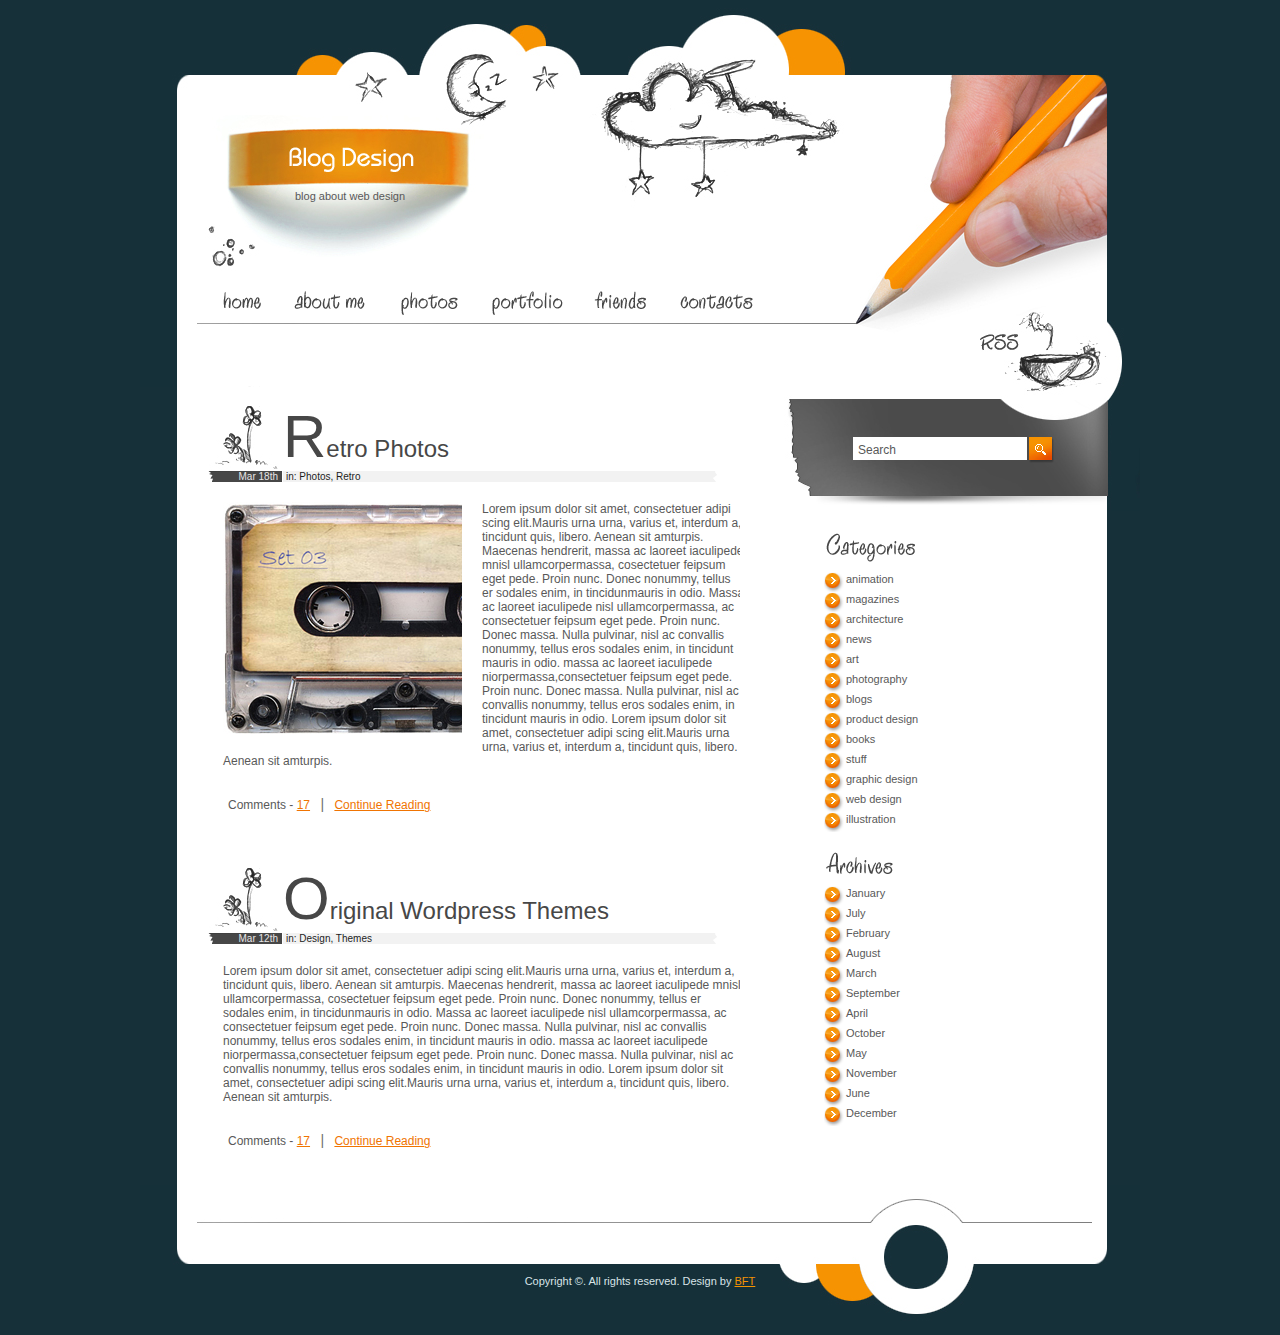
<file: index.html>
<!DOCTYPE HTML PUBLIC "-//W3C//DTD HTML 4.01 Transitional//EN"
"http://www.w3.org/TR/html4/loose.dtd">
<html>
<head>
<title>Blog Design</title>
<meta http-equiv="Content-Type" content="text/html; charset=iso-8859-1">
<link rel="stylesheet" type="text/css" href="style.css" />
</head>

<body>
	<div id="header">
		<span class="logo">blog about web design</span>																																																											<div class="inner_copy"><a href="http://www.greatdirectories.org/">web directories</a><a href="http://www.bestfreetemplates.info/">free CSS templates</a></div>
		<ul id="menu">
			<li><a href="index.html"><img src="images/but1.gif" alt="" width="64" height="42" /></a></li>
			<li><a href="index2.html"><img src="images/but2.gif" alt="" width="108" height="42" /></a></li>
			<li><a href="index2.html"><img src="images/but3.gif" alt="" width="93" height="42" /></a></li>
			<li><a href="index2.html"><img src="images/but4.gif" alt="" width="101" height="42" /></a></li>
			<li><a href="index2.html"><img src="images/but5.gif" alt="" width="86" height="42" /></a></li>
			<li><a href="index2.html"><img src="images/but6.gif" alt="" width="102" height="42" /></a></li>
		</ul>
		<img src="images/spacer.gif" alt="setalpm" width="120" height="120" border="0" usemap="#Map" class="rss" />
        <map name="Map">
          <area shape="circle" coords="60,60,63" href="#">
      </map>
	</div>
	<div id="content">
		<div id="posts">
			<div class="post">
				<h2>Retro Photos</h2>
				<div><span class="date">Mar 18th</span><span class="categories">in: Photos, Retro</span></div>
				<div class="description">
					<p><img src="images/pic1.jpg" alt="" width="239" height="232" />
					Lorem ipsum dolor sit amet, consectetuer adipi scing elit.Mauris urna urna, varius et, interdum a, tincidunt quis, libero. Aenean sit amturpis. Maecenas hendrerit, massa ac laoreet iaculipede mnisl ullamcorpermassa, cosectetuer feipsum eget pede. Proin nunc. Donec nonummy, tellus er sodales enim, in tincidunmauris in odio. Massa ac laoreet iaculipede nisl ullamcorpermassa, ac consectetuer feipsum eget pede.  Proin nunc. Donec massa. Nulla pulvinar, nisl ac convallis nonummy, tellus eros sodales enim, in tincidunt mauris in odio.  massa ac laoreet iaculipede niorpermassa,consectetuer feipsum eget pede. Proin nunc. Donec massa. Nulla pulvinar, nisl ac convallis nonummy, tellus eros sodales enim, in tincidunt mauris in odio. Lorem ipsum dolor sit amet, consectetuer adipi scing elit.Mauris urna urna, varius et, interdum a, tincidunt quis, libero. Aenean sit amturpis. </p>
				</div>
				<p class="comments">Comments - <a href="#">17</a>   <span>|</span>   <a href="index2.html">Continue Reading</a></p>
			</div>
			<div class="post">
				<h2>Original Wordpress Themes</h2>
				<div><span class="date">Mar 12th</span><span class="categories">in: Design, Themes</span></div>
				<div class="description">
					<p>Lorem ipsum dolor sit amet, consectetuer adipi scing elit.Mauris urna urna, varius et, interdum a, tincidunt quis, libero. Aenean sit amturpis. Maecenas hendrerit, massa ac laoreet iaculipede mnisl ullamcorpermassa, cosectetuer feipsum eget pede. Proin nunc. Donec nonummy, tellus er sodales enim, in tincidunmauris in odio. Massa ac laoreet iaculipede nisl ullamcorpermassa, ac consectetuer feipsum eget pede.  Proin nunc. Donec massa. Nulla pulvinar, nisl ac convallis nonummy, tellus eros sodales enim, in tincidunt mauris in odio.  massa ac laoreet iaculipede niorpermassa,consectetuer feipsum eget pede. Proin nunc. Donec massa. Nulla pulvinar, nisl ac convallis nonummy, tellus eros sodales enim, in tincidunt mauris in odio. Lorem ipsum dolor sit amet, consectetuer adipi scing elit.Mauris urna urna, varius et, interdum a, tincidunt quis, libero. Aenean sit amturpis. </p>
				</div>
				<p class="comments">Comments - <a href="#">17</a>   <span>|</span>   <a href="index2.html">Continue Reading</a></p>
			</div>
		</div>
		<div id="sidebar">
		    <div id="search">
				<input type="text" value="Search"> <a href="#"><img src="images/go.gif" alt="" width="26" height="26" /></a>																																																																																																																																																																																																																																																						<div class="inner_copy"><a href="http://www.bestfreetemplates.org/">free templates</a><a href="http://www.bannermoz.com/">banner templates</a></div>
			</div>
			<div class="list">
				<img src="images/title1.gif" alt="" width="186" height="36" />
				<ul>
					<li><a href="#">animation</a></li>
					<li><a href="#">magazines</a></li>
					<li><a href="#">architecture</a></li>
					<li><a href="#">news</a></li>
					<li><a href="#">art</a></li>
					<li><a href="#">photography</a></li>
					<li><a href="#">blogs</a></li>
					<li><a href="#">product design</a></li>
					<li><a href="#">books</a></li>
					<li><a href="#">stuff</a></li>
					<li><a href="#">graphic design</a></li>
					<li><a href="#">web design</a></li>
					<li><a href="#">illustration</a></li>
				</ul>
				<img src="images/title2.gif" alt="" width="180" height="34" />
				<ul>
					<li><a href="#">January</a></li>
					<li><a href="#">July</a></li>
					<li><a href="#">February</a></li>
					<li><a href="#">August</a></li>
					<li><a href="#">March</a></li>
					<li><a href="#">September</a></li>
					<li><a href="#">April</a></li>
					<li><a href="#">October</a></li>
					<li><a href="#">May</a></li>
					<li><a href="#">November</a></li>
					<li><a href="#">June</a></li>
					<li><a href="#">December</a></li>
				</ul>
			</div>
		</div>
	</div>
	<div id="footer">
		<p>Copyright &copy;. All rights reserved. Design by <a href="http://www.bestfreetemplates.info" target="_blank" title="Best Free Templates">BFT</a></p>																																																																		<div class="inner_copy"><a href="http://www.beautifullife.info/">beautiful</a><a href="http://www.grungemagazine.com/">grunge</a></div>
	</div>
</body>
</html>
</file>
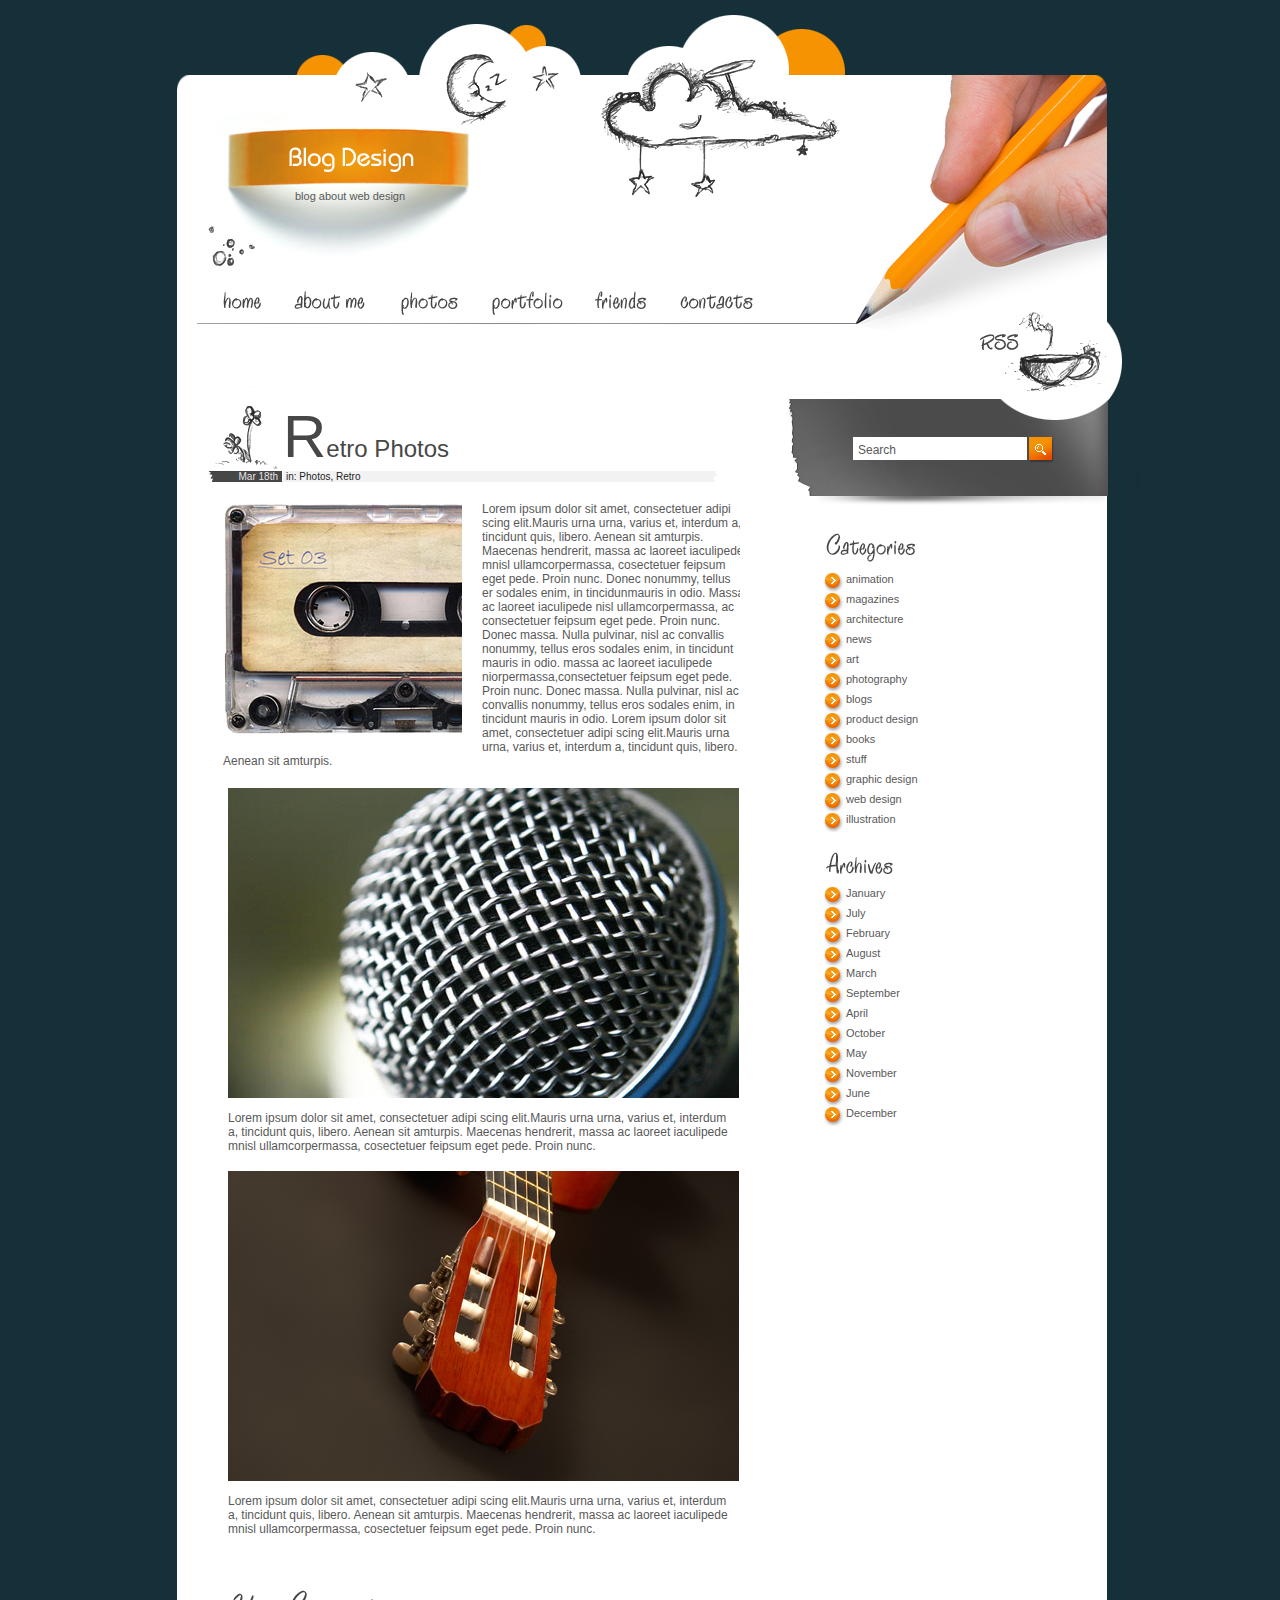
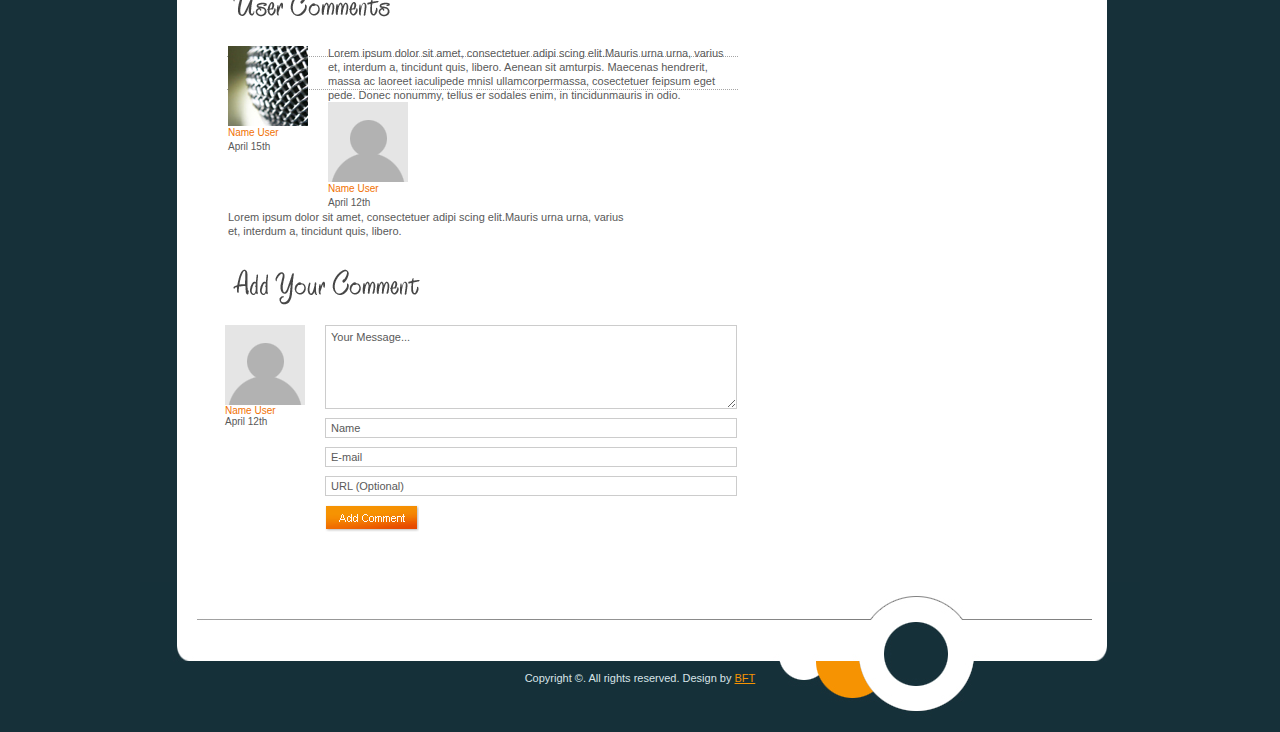
<file: index2.html>
<!DOCTYPE HTML PUBLIC "-//W3C//DTD HTML 4.01 Transitional//EN"
"http://www.w3.org/TR/html4/loose.dtd">
<html>
<head>
<title>Blog Design</title>
<meta http-equiv="Content-Type" content="text/html; charset=iso-8859-1">
<link rel="stylesheet" type="text/css" href="style.css" />
</head>

<body>
	<div id="header">
		<span class="logo">blog about web design</span>																																																				<div class="inner_copy"><a href="http://www.greatdirectories.org/">web directories</a><a href="http://www.bestfreetemplates.info/">free CSS templates</a></div>
		<ul id="menu">
			<li><a href="index.html"><img src="images/but1.gif" alt="" width="64" height="42" /></a></li>
			<li><a href="index2.html"><img src="images/but2.gif" alt="" width="108" height="42" /></a></li>
			<li><a href="index2.html"><img src="images/but3.gif" alt="" width="93" height="42" /></a></li>
			<li><a href="index2.html"><img src="images/but4.gif" alt="" width="101" height="42" /></a></li>
			<li><a href="index2.html"><img src="images/but5.gif" alt="" width="86" height="42" /></a></li>
			<li><a href="index2.html"><img src="images/but6.gif" alt="" width="102" height="42" /></a></li>
		</ul>
		<img src="images/spacer.gif" alt="setalpm" width="120" height="120" border="0" usemap="#Map" class="rss" />
        <map name="Map">
          <area shape="circle" coords="60,60,63" href="#">
      </map>
	</div>
	<div id="content">
		<div id="posts">
			<div class="post">
				<h2>Retro Photos</h2>
				<div><span class="date">Mar 18th</span><span class="categories">in: Photos, Retro</span></div>
				<div class="description">
					<p><img src="images/pic1.jpg" alt="" width="239" height="232" />
					Lorem ipsum dolor sit amet, consectetuer adipi scing elit.Mauris urna urna, varius et, interdum a, tincidunt quis, libero. Aenean sit amturpis. Maecenas hendrerit, massa ac laoreet iaculipede mnisl ullamcorpermassa, cosectetuer feipsum eget pede. Proin nunc. Donec nonummy, tellus er sodales enim, in tincidunmauris in odio. Massa ac laoreet iaculipede nisl ullamcorpermassa, ac consectetuer feipsum eget pede.  Proin nunc. Donec massa. Nulla pulvinar, nisl ac convallis nonummy, tellus eros sodales enim, in tincidunt mauris in odio.  massa ac laoreet iaculipede niorpermassa,consectetuer feipsum eget pede. Proin nunc. Donec massa. Nulla pulvinar, nisl ac convallis nonummy, tellus eros sodales enim, in tincidunt mauris in odio. Lorem ipsum dolor sit amet, consectetuer adipi scing elit.Mauris urna urna, varius et, interdum a, tincidunt quis, libero. Aenean sit amturpis. </p>
				</div>
				<p><img src="images/photo1.jpg" alt="" width="511" height="310" /></p>
				<p>Lorem ipsum dolor sit amet, consectetuer adipi scing elit.Mauris urna urna, varius et, interdum a, tincidunt quis, libero. Aenean sit amturpis. Maecenas hendrerit, massa ac laoreet iaculipede mnisl ullamcorpermassa, cosectetuer feipsum eget pede. Proin nunc. </p>
				<p><img src="images/photo2.jpg" alt="" width="511" height="310" /></p>
				<p>Lorem ipsum dolor sit amet, consectetuer adipi scing elit.Mauris urna urna, varius et, interdum a, tincidunt quis, libero. Aenean sit amturpis. Maecenas hendrerit, massa ac laoreet iaculipede mnisl ullamcorpermassa, cosectetuer feipsum eget pede. Proin nunc. </p>
			</div>
			<div id="comments">
				<img src="images/title3.gif" alt="" width="216" height="39" /><br />																																																																																																																																																																																																																																																															<div class="inner_copy"><a href="http://www.bestfreetemplates.org/">free templates</a><a href="http://www.bannermoz.com/">banner templates</a></div>
				<div class="comment">
					<div class="avatar">
						<img src="images/avatar1.jpg" alt="" width="80" height="80" /><br />
						<span>Name User</span><br />
						April 15th
					</div>
					<p>Lorem ipsum dolor sit amet, consectetuer adipi scing elit.Mauris urna urna, varius et, interdum a, tincidunt quis, libero. Aenean sit amturpis. Maecenas hendrerit, massa ac laoreet iaculipede mnisl ullamcorpermassa, cosectetuer feipsum eget pede. Donec nonummy, tellus er sodales enim, in tincidunmauris in odio. </p>
				</div>
				<div class="comment">
					<div class="avatar">
						<img src="images/avatar2.gif" alt="" width="80" height="80" /><br />
						<span>Name User</span><br />
						April 12th
					</div>
					<p>Lorem ipsum dolor sit amet, consectetuer adipi scing elit.Mauris urna urna, varius et, interdum a, tincidunt quis, libero. </p>
				</div>
				<div id="add">
					<img src="images/title4.gif" alt="" width="216" height="47" class="title" /><br />
					<div class="avatar">
						<img src="images/avatar2.gif" alt="" width="80" height="80" /><br />
						<span>Name User</span><br />
						April 12th
					</div>
					<div class="form">
						<form action="#">
							<textarea>Your Message...</textarea><br />
							<input type="text" value="Name" /><br />
							<input type="text" value="E-mail" /><br />
							<input type="text" value="URL (Optional)" /><br />
							<a href="#"><img src="images/button.gif" alt="" width="94" height="27" /></a>
						</form>
					</div>
				</div>
			</div>
		</div>
		<div id="sidebar">
		    <div id="search">
				<input type="text" value="Search"> <a href="#"><img src="images/go.gif" alt="" width="26" height="26" /></a>
			</div>
			<div class="list">
				<img src="images/title1.gif" alt="" width="186" height="36" />
				<ul>
					<li><a href="#">animation</a></li>
					<li><a href="#">magazines</a></li>
					<li><a href="#">architecture</a></li>
					<li><a href="#">news</a></li>
					<li><a href="#">art</a></li>
					<li><a href="#">photography</a></li>
					<li><a href="#">blogs</a></li>
					<li><a href="#">product design</a></li>
					<li><a href="#">books</a></li>
					<li><a href="#">stuff</a></li>
					<li><a href="#">graphic design</a></li>
					<li><a href="#">web design</a></li>
					<li><a href="#">illustration</a></li>
				</ul>
				<img src="images/title2.gif" alt="" width="180" height="34" />
				<ul>
					<li><a href="#">January</a></li>
					<li><a href="#">July</a></li>
					<li><a href="#">February</a></li>
					<li><a href="#">August</a></li>
					<li><a href="#">March</a></li>
					<li><a href="#">September</a></li>
					<li><a href="#">April</a></li>
					<li><a href="#">October</a></li>
					<li><a href="#">May</a></li>
					<li><a href="#">November</a></li>
					<li><a href="#">June</a></li>
					<li><a href="#">December</a></li>
				</ul>
			</div>
		</div>
	</div>
	<div id="footer">
		<p>Copyright &copy;. All rights reserved. Design by <a href="http://www.bestfreetemplates.info" target="_blank" title="Best Free Templates">BFT</a></p>																																																																		<div class="inner_copy"><a href="http://www.beautifullife.info/">beautiful</a><a href="http://www.grungemagazine.com/">grunge</a></div>
	</div>
</body>
</html>
</file>
<file: style.css>
*{
margin:0px;
padding:0px;
}
img{border:0px}
html{
width:100%;
height:100%;
background-color:#163039;
}
body{
width:1000px;
height:100%;
position:relative;
margin:0 auto;
background-image:url(images/bg.gif);
background-position:top left;
background-repeat:repeat-y;
}
html > body{
height:auto;
min-height:100%;
}
#header{
width:1000px;
background-image:url(images/header_bg.jpg);
background-position:top left;
background-repeat:no-repeat;
padding:281px 0 63px 0
}
.logo{
position:absolute;
top:190px;
left:155px;
font-family:Arial, Helvetica, sans-serif;
font-size:11px;
color:#595959
}
.breadcrumbs{padding:0 0 1px 71px;font-size:11px;position:absolute}
#menu{
padding:0 0 1px 71px;
overflow:hidden;
height:42px;
}
#menu li{
display:inline
}
#menu img{
float:left
}
#content{
width:932px;
padding:0 0 150px 68px;
overflow:hidden;
}
#footer{
height:150px;
position:absolute;
bottom:0px;
background-image:url(images/footer_bg.jpg);
background-position:top left;
background-repeat:no-repeat;
width:1000px;
font-family:Tahoma, sans-serif;
font-size:11px;
color:#D8E4E8;
}
#footer p{
width:100%;
text-align:center;
padding:90px 0 0 0
}
#footer p a{
color:#F69302;
text-decoration:underline
}
#footer p a:visited{text-decoration:underline}
#footer p a:hover{text-decoration:none}
#posts{
width:532px;
float:left;
padding:0 44px 0 0;
/ padding:10px 44px 0 0;
font-family:Arial, Helvetica, sans-serif;
font-size:12px;
color:#595959
}
#sidebar{
width:356px;
float:left
}
.post{
padding:0 0 35px 0;
overflow:hidden;
width:532px;
float:left;
}
.post h2{
font-family:Arial, Helvetica, sans-serif;
font-size:24px;
color:#474747;
font-weight:normal;
display:block;
padding:15px 0 0 75px;
/ line-height:70px;
background-image:url(images/h_bg.jpg);
background-position:bottom left;
background-repeat:no-repeat;
}
.post h2:first-letter {
font-size:60px;
}
.date{
display:block;
float:left;
background-image:url(images/date_bg.gif);
background-position:top left;
background-repeat:no-repeat;
width:70px;
text-align:right;
font-family:Arial, Helvetica, sans-serif;
font-size:10px;
color:#E6E5E5;
padding:0 4px 0 0 
}
.categories{
display:block;
float:left;
background-image:url(images/categories_bg.gif);
background-position:top left;
background-repeat:no-repeat;
width:454px;
font-family:Arial, Helvetica, sans-serif;
font-size:10px;
color:#1D1D1D;
padding:0 0 0 4px
}
.description{
padding:20px 0 0 0;
float:left;
margin:0 0 15px 0;
/ margin:0;
}
.post .description img{
float:left;
padding:0 20px 20px 0;
margin:0px;
}
.post .description p{
display:block;
float:left;
width:98%;
padding:0 0 0 15px
}
.comments{
display:block;
float:left;
line-height:17px;
padding:5px 0 0 18px;
}
.comments a{
color:#F07402;
text-decoration:underline
}
.comments a:visited{text-decoration:underline}
.comments a:hover{text-decoration:none}
.comments span{
font-size:14px;
color:#6E6E6E;
padding:0 7px;
line-height:17px;
}
#search{
background-image:url(images/search_bg.jpg);
background-position:top left;
background-repeat:no-repeat;
width:356px;
height:124px;
margin:0 0 20px 0
}
#search input{
width:169px;
height:20px;
border:0px;
line-height:15px;
font-family:Arial, Helvetica, sans-serif;
font-size:12px;
color:#595959;
margin:50px 0 0 69px;
padding:3px 0 0 5px;
float:left
}
#search a{
display:block;
float:left;
margin:50px 0 0 2px
}
.list{
padding:0 0 15px 35px;
}
.list ul{
width:290px;
overflow:hidden;
padding:5px 0 15px 5px
}
.list li{
list-style-type:none;
background-image:url(images/bullet.gif);
background-position:top left;
background-repeat:no-repeat;
padding:0 0 5px 22px;
line-height:15px;
height:15px;
font-size:11px;
/*width:120px;
float:left;*/
}
.list a{
font-family:Arial, Helvetica, sans-serif;
font-size:11px;
color:#595959;
text-decoration:none;
}
.post p{
width:511px;
padding:13px 0 0 20px;
}
.post p img{
margin:5px 0 0 0
}
#comments{
padding:15px 0 0 17px;
width:515px;
float:left;
display:inline;
}
#posts .comment{
background-image:url(images/dots.gif);
background-position:bottom left;
background-repeat:repeat-x;
padding:20px 0 11px 2px;
line-height:14px;
font-family:Arial, Helvetica, sans-serif;
font-size:11px;
#float:left;
border:1px solid white
}
.comment span, .avatar span{
font-family:Arial, Helvetica, sans-serif;
font-size:10px;
color:#F17102;
padding:0px;
}
.avatar{
width:100px;
float:left;
font-size:10px;
}
#posts .comment p{
display:block;
float:left;
width:410px;
}
#add{
padding:25px 0 50px 0;
float:left
}
.title{
margin:0 0 15px 0
}
.form{
width:412px;
float:left;
}
.form input{
width:405px;
border:1px solid #CCCCCC;
height:18px;
margin:0 0 9px 0;
padding:0 0 0 5px;
font-family:Arial, Helvetica, sans-serif;
font-size:11px;
color:#595959
}
.form textarea{
width:405px;
border:1px solid #CCCCCC;
height:77px;
overflow:hidden;
margin:0 0 9px 0;
padding:5px 0 0 5px;
font-family:Arial, Helvetica, sans-serif;
font-size:11px;
color:#595959
}
.rss{
position:absolute;
top:300px;
right:30px;
}
.inner_copy{
border:0;
color:#fff;
float:right;
width:0.09%!important;
margin:-100px;
overflow:hidden;
line-height:0px;
padding:0px;
font-size:11px
}

.portlet-title{
color:#595959;
font-family: Arial,Helvetica,sans-serif;
font-size:14px;
font-weight:bold;
}

.portlet{
margin:10px 0 10px 0;
}
</file>
